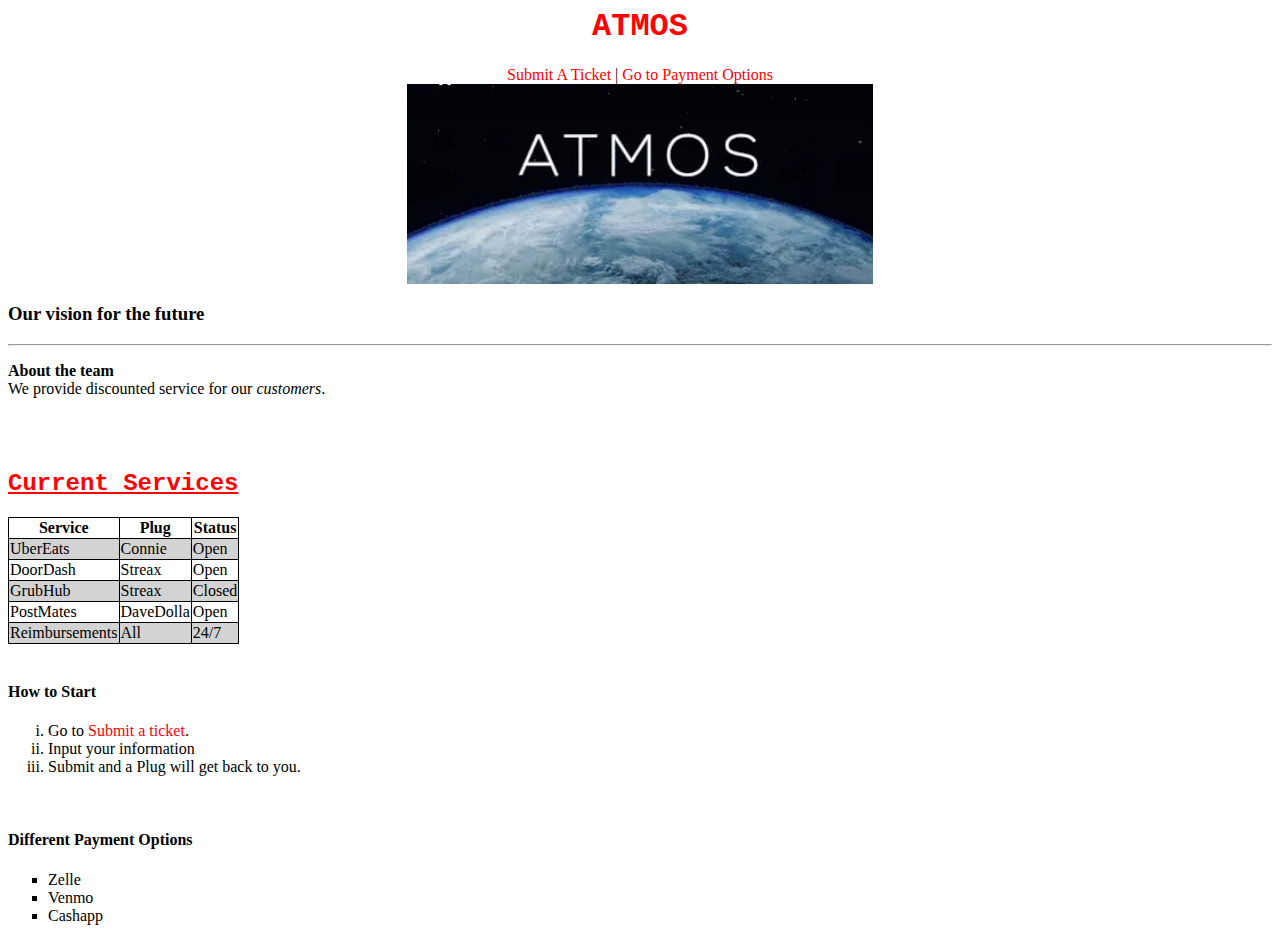
<file: index.html>
<html>
  <head>
    <title>Dany Nguyen</title>
    <link rel="stylesheet" href="css/style.css">
  </head>

  <body>
    <center>
      <h1>ATMOS</h1>
      <a href="form-page.html">Submit A Ticket</a> |   
      <a href="#line1">Go to Payment Options</a><br>
      <img src="img/atmos.jpg">
    </center>
    
    <h3>Our vision for the future</h3>
    <hr>
    <p>
      <b>About the team</b><br>
      We provide discounted service for our <i>customers</i>.<br>
      <br>
    </p>
    <br>
    <h2><u>Current Services</u></h2>
    <table>
      <tr>
        <th>Service</th>
        <th>Plug</th>
        <th>Status</th>
      </tr>
      <tr>
        <td>UberEats</td>
        <td>Connie</td>
        <td>Open</td>
      </tr>
      <tr>
        <td>DoorDash</td>
        <td>Streax</td>
        <td>Open</td>
      </tr>
      <tr>
        <td>GrubHub</td>
        <td>Streax</td>
        <td>Closed</td>
      </tr>
      <tr>
        <td>PostMates</td>
        <td>DaveDolla</td>
        <td>Open</td>
      </tr>
      <tr>
        <td>Reimbursements</td>
        <td>All</td>
        <td>24/7</td>
      </tr>
    </table>
    <br>
    <h4>How to Start</h4>
    <ol>
      <li>Go to <a href="form-page.html">Submit a ticket</a>.</li>
      <li>Input your information</li>
      <li>Submit and a Plug will get back to you.</li>
    </ol>
    <br>
    <h4>Different Payment Options</h4>
    <ul>
      <a name="line1"><li>Zelle</li></a>
      <li>Venmo</li>
      <li>Cashapp</li>
    </ul>
    
  </body>
</html>
</file>
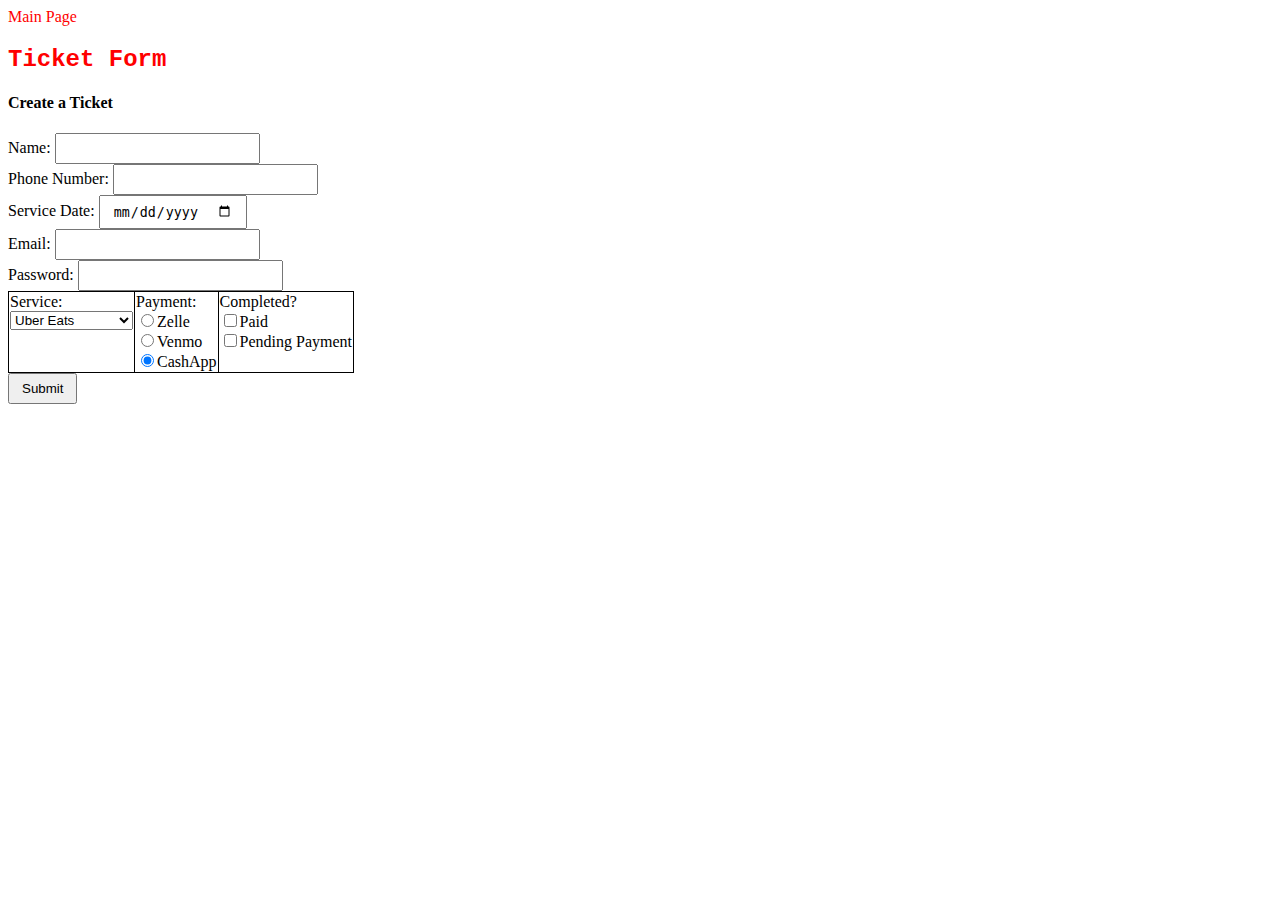
<file: form-page.html>
<!DOCTYPE html>
<html lang="en">
  <head>
    <meta charset="UTF-8">
    <meta http-equiv="X-UA-Compatible" content="IE=edge">
    <meta name="viewport" content="width=device-width, initial-scale=1.0">
    <title>Ticket Form</title>
    <link rel="stylesheet" href="css/style.css">
  </head>
  <body>
    <a href="index.html">Main Page</a>
      <h2>Ticket Form</h2>
      <h4>Create a Ticket</h4>
      <form>
        Name: <input type="text" name="name" required><br>
        Phone Number: <input type="number" name="number"><br>
        Service Date: <input type="date" name="date"><br>
        Email: <input type="email" name="email"><br>
        Password: <input type="password" name="pwd"><br>
      <table>
        <tr>
          <td valign="top">
            Service:<br>
            <select name="service">
              <option value="ubeats">Uber Eats</option>
              <option value="grub">GrubHub</option>
              <option value="doordash">DoorDash</option>
              <option value="postmates">Postmates</option>
              <option value="reimburse">Reimbursements</option>
            </select>
          </td>
          <td>
            Payment:<br>
            <input type="radio" name="pmt" value="zelle" checked>Zelle<br>
            <input type="radio" name="pmt" value="venmo" checked>Venmo<br>
            <input type="radio" name="pmt" value="cashapp" checked>CashApp<br>
          </td>
          <td valign="top">
            Completed?<br>
            <input type="checkbox" name="paid" value="paid">Paid<br>
            <input type="checkbox" name="notpaid" value="notpaid">Pending Payment
          </td>
        </tr>
      </table>
      <input type="submit" value="Submit">
      </form>
  </body>
</html>
</file>
<file: css/style.css>
body {
  font-family: 'Calibri';
}

p {
  font-family: 'Calibri';
}

h1, h2{
  font-family: 'Courier New';
  color: red;
}

table, th, td {
  border: 1px solid;
  border-collapse: collapse;
}

tr:nth-child(even) {
  background-color: lightgray;
}

tr:hover {
  background-color: lightblue;
}

ul {
  list-style-type: square;
}

ol {
  list-style-type: lower-roman;
}

a:link {color: red; text-decoration: none;}
a:visited {color: green;}
input {
  padding: 6px 12px 6px 12px;
}

input[type="submit"]:hover {background-color: red;}
input[type="submit"]:active {background-color: green;}
</file>
